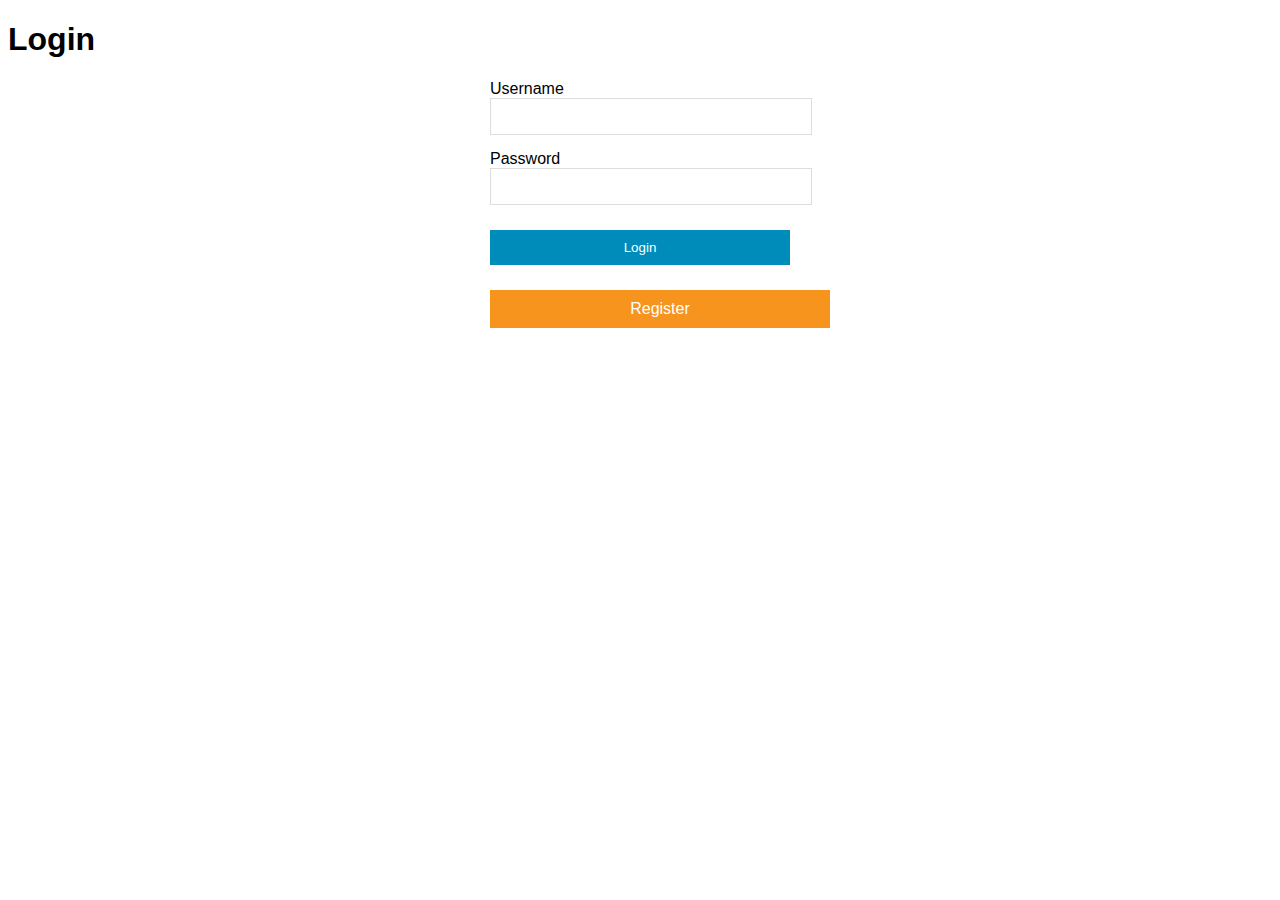
<file: static/index.html>
<!DOCTYPE html>
<html lang="en">
  <head>
    <meta charset="UTF-8" />
    <meta name="viewport" content="width=device-width, initial-scale=1.0" />
    <title>Chat Application</title>
    <script src="https://code.jquery.com/jquery-3.5.1.min.js"></script>
  </head>
  <body>
    <h1>Welcome to our Chat Application</h1>

    <script>
      $(document).ready(function () {
        // Check local storage for JWT token
        var token = localStorage.getItem("token");

        // If token exists, user is logged in, so redirect to createOrEnterChatroom.html
        if (token) {
          window.location.href = "createOrEnterChatroom.html";
        } else {
          // If no token, user is not logged in, so redirect to login.html
          window.location.href = "login.html";
        }
      });
    </script>
  </body>
</html>
<!DOCTYPE html>
<html lang="en">
  <head>
    <meta charset="UTF-8" />
    <meta name="viewport" content="width=device-width, initial-scale=1.0" />
    <title>Chat Application</title>
    <script src="https://code.jquery.com/jquery-3.5.1.min.js"></script>
  </head>
  <body>
    <h1>Welcome to our Chat Application</h1>

    <script>
      $(document).ready(function () {
        // Check local storage for JWT token
        var token = localStorage.getItem("token");

        // If token exists, user is logged in, so redirect to createOrEnterChatroom.html
        if (token) {
          window.location.href = "createOrEnterChatroom.html";
        } else {
          // If no token, user is not logged in, so redirect to login.html
          window.location.href = "login.html";
        }
      });
    </script>
  </body>
</html>
</file>
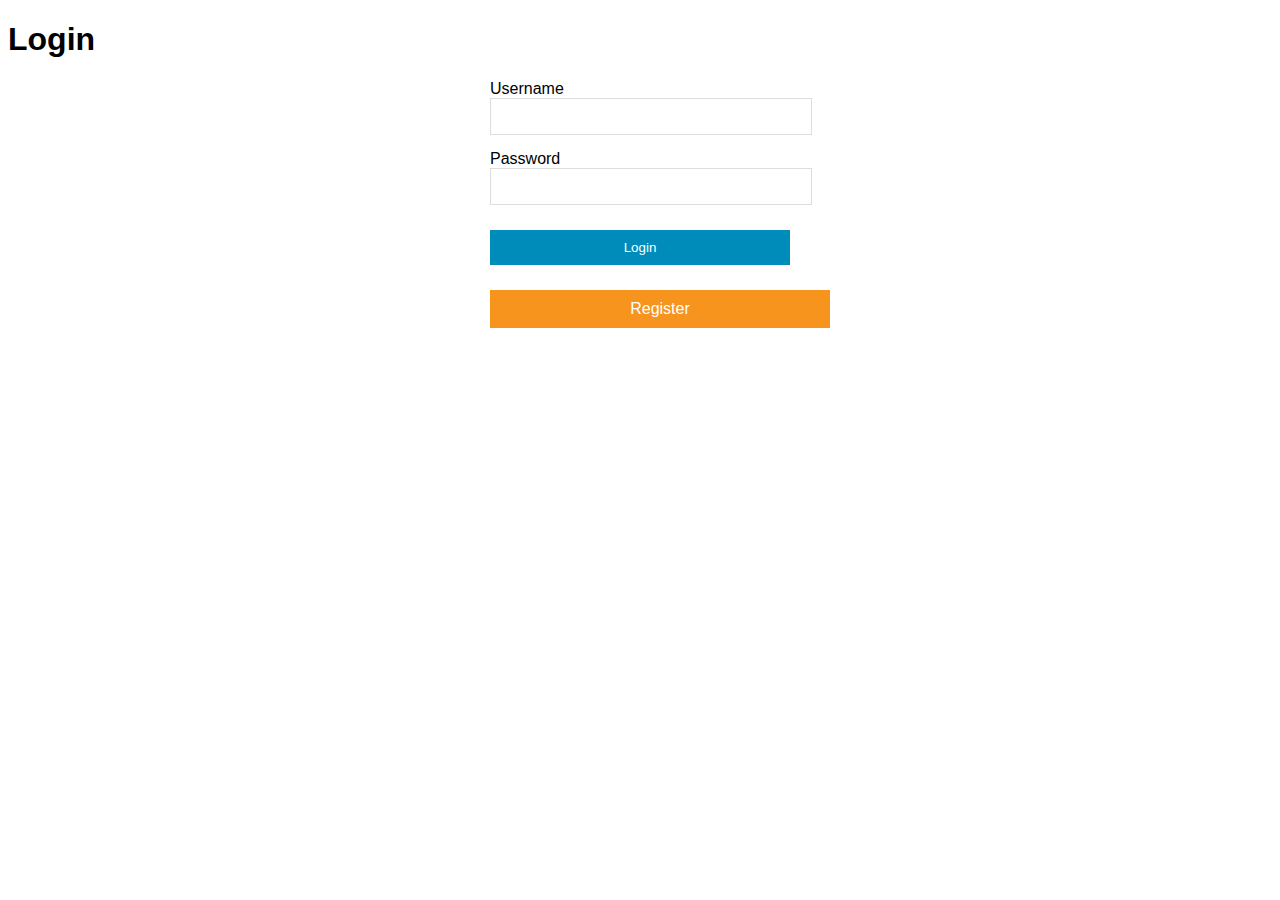
<file: static/chatroom.html>
<!DOCTYPE html>
<html>
  <head>
    <title>Chatroom</title>
    <script src="https://ajax.googleapis.com/ajax/libs/jquery/3.5.1/jquery.min.js"></script>
    <style src="css/chatroom.css"></style>
  </head>
  <body>
    <h1 id="chatroom-title">Chatroom</h1>
    <div id="chat-room"></div>
    <div id="stock-info"></div>
    <form id="message-form" class="form-container">
      <div class="form-group">
        <label for="message-input">Message</label>
        <input id="message-input" type="text" required />
      </div>
      <div class="form-group">
        <button id="send-button" type="button">Send</button>
        <button id="receive-button" type="button">Receive Messages</button>
      </div>
    </form>
    <script src="scripts/chatroom.js"></script>
  </body>
</html>
</file>
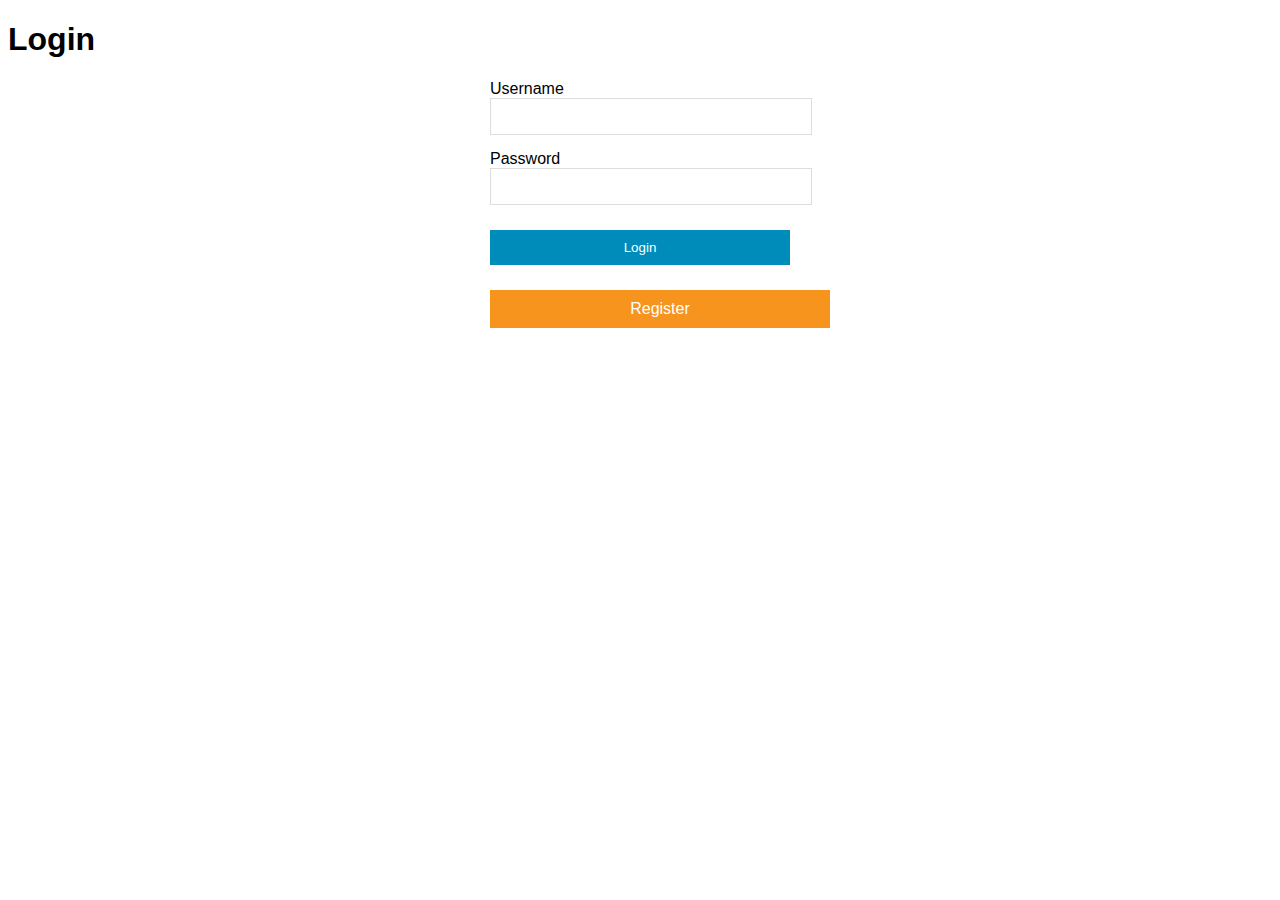
<file: static/login.html>
<!DOCTYPE html>
<html>
  <head>
    <title>Login Page</title>
    <style>
      body {
        font-family: Arial, sans-serif;
      }
      .form-container {
        width: 300px;
        margin: 0 auto;
      }
      .form-group {
        margin-bottom: 15px;
      }
      .form-group label {
        display: block;
      }
      .form-group input {
        width: 100%;
        padding: 10px;
        border: 1px solid #ddd;
      }
      .form-group button,
      .form-group a {
        padding: 10px 20px;
        border: none;
        cursor: pointer;
        width: 100%;
        color: white;
        text-decoration: none;
        margin-top: 10px;
        display: inline-block;
        text-align: center;
      }
      .form-group button {
        background-color: #008cba; /* Blue color */
      }
      .form-group button:hover {
        background-color: #007b9a; /* Darker blue */
      }
      .form-group a {
        background-color: #f7941d; /* Orange color */
      }
      .form-group a:hover {
        background-color: #f27304; /* Darker orange */
      }
    </style>
  </head>
  <body>
    <h1>Login</h1>
    <form id="login-form" class="form-container">
      <div class="form-group">
        <label for="login-username">Username</label>
        <input id="login-username" type="text" required />
      </div>
      <div class="form-group">
        <label for="login-password">Password</label>
        <input id="login-password" type="password" required />
      </div>
      <div class="form-group">
        <button type="submit">Login</button>
      </div>
      <div class="form-group">
        <a href="register.html">Register</a>
      </div>
    </form>
    <script src="scripts/script-login.js"></script>
  </body>
</html>
</file>
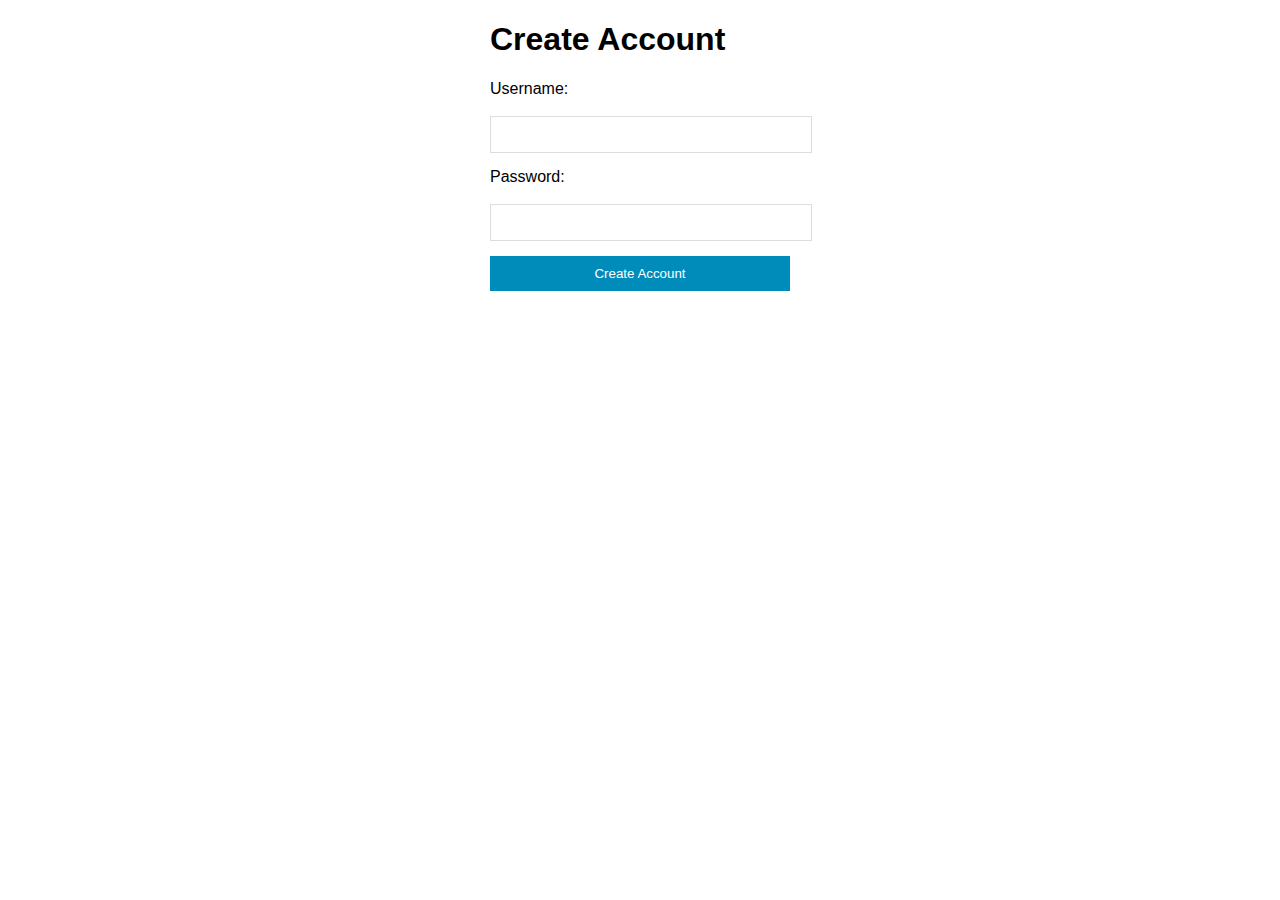
<file: static/register.html>
<!DOCTYPE html>
<html>
<head>
    <title>Register Page</title>
    <style>
        body {
            font-family: Arial, sans-serif;
        }
        .form-container {
            width: 300px;
            margin: 0 auto;
        }
        .form-group {
            margin-bottom: 15px;
        }
        .form-group label {
            display: block;
        }
        .form-group input {
            width: 100%;
            padding: 10px;
            border: 1px solid #ddd;
        }
        .form-group button {
            padding: 10px 20px;
            background-color: #008CBA; /* Blue color */
            color: white;
            border: none;
            cursor: pointer;
            width: 100%;
        }
        .form-group button:hover {
            background-color: #007B9A; /* Darker blue */
        }
    </style>
</head>
<body><div class="form-container">
    <h1>Create Account</h1>
    <form id="signup-form" action="/register" method="post">
        <div class="form-group">
            <label for="username">Username:</label><br>
            <input type="text" id="username" name="username"><br>
        </div>
        <div class="form-group">
            <label for="password">Password:</label><br>
            <input type="password" id="password" name="password"><br>
        </div>
        <div class="form-group">
            <button type="submit">Create Account</button>
        </div>
    </form>
</div></body>
</file>
